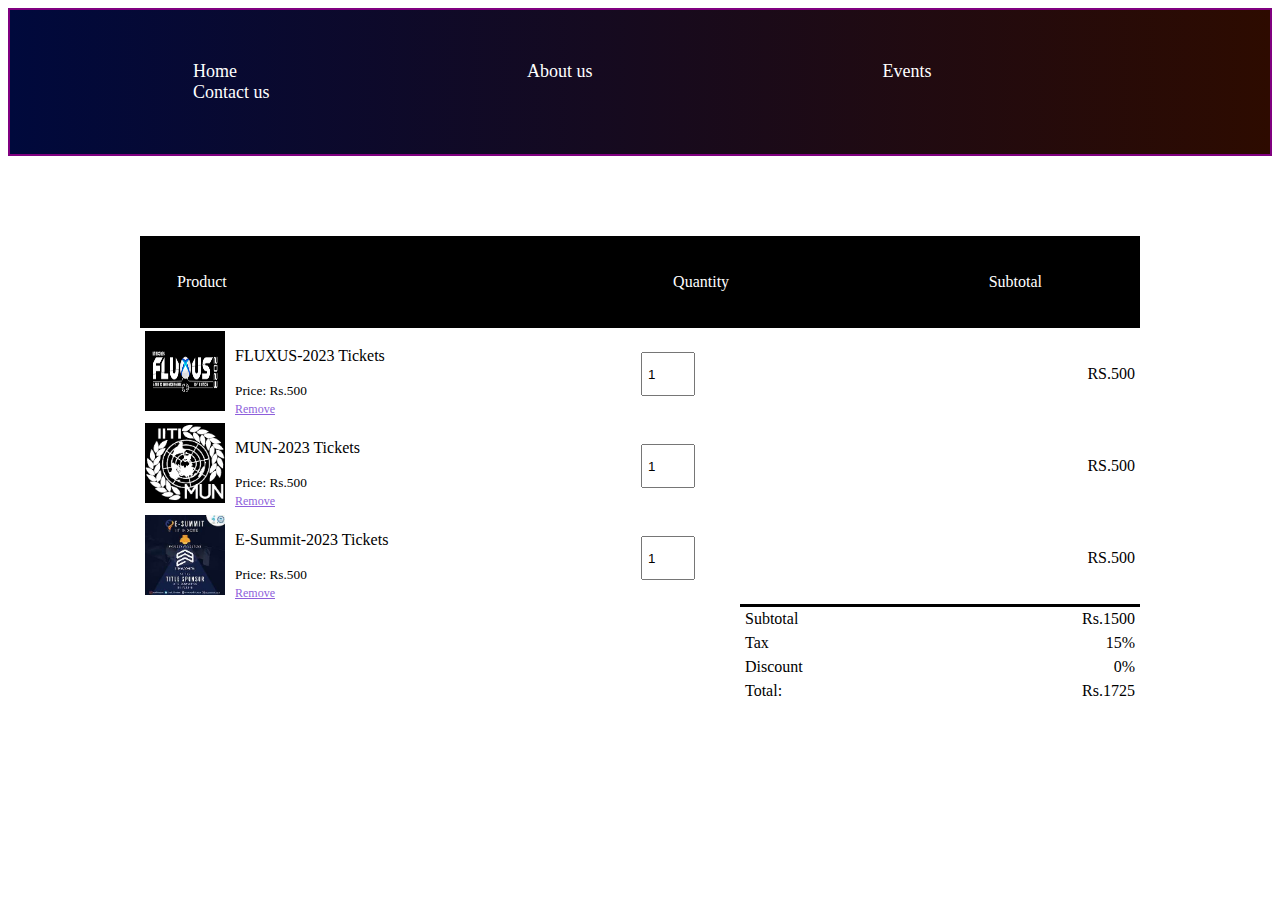
<file: cartpurchase page/cartorpurchasepage.html>
<!DOCTYPE html>
<html lang="en">

<head>
    <meta charset="UTF-8">
    <meta name="viewport" content="width=device-width, initial-scale=1.0">
    <title> cart/purchase page</title>
    <style>
        .cart-page {
            margin: 80px auto;
            width: 1000px;


        }

        table {
            width: 100%;
            border-collapse: collapse;

        }

        .cart-info {
            display: flex;
            flex-wrap: wrap;

        }

        th {
            text-align: left;
            padding: 37px;
            color: #fff;
            background: black;
            font-weight: normal;
            
        }

        td {
            padding: 3px 5px;


        }

        td input {
            width: 40px;
            height: 30px;
            padding: 5px;
        }

        td a {
            color: #8e5fdb;
            font-size: 12px;
        }

        td img {
            width: 80px;
            height: 80px;
            margin-right: 10px;

        }

        .total-price {
            display: flex;
            justify-content: flex-end;
        }

        .total-price table {
            border-top: 3px solid black;
            width: 100%;
            max-width: 400px;
        }

        td:last-child {
            text-align: right;

        }

        th:last-child {
            text-align: center;
        }

       
        

        .navbar {
            background: linear-gradient(to right,#00093c,#2d0b00);
            color: white;
            padding: 85%;
            margin: auto;
            padding: 35px 0px;
            display: flex;
            align-items: center;
            justify-content: space-between;
            border: 2px solid purple;
            
        }

        .navbar ul li {
            list-style: none;
            display: inline-block;
            margin: 0 143px;
            position: relative;
            font-size: 18px;
            cursor: pointer;
        }

        .navbar ul li a {
            text-decoration: none;
            color: white;
            text-transform: uppercase;
        }

        .navbar ul li::after {
            content: '';
            height: 3px;
            background: #232ba8;
            position: absolute;
            left: 0;
            bottom: -10px;
            animation-delay: 2s;
        }

        .navbar ul li:hover::after {
            width: 100%;
        }
       
    </style>

</head>

<body>
    <div class="navbar">
        <ul>
            <li>Home</li>
            <li>About us</li>
            <li>Events</li>
            <li>Contact us</li>
        </ul>
    </div>
    <div class="cart-page">
        <table>
            <tr>
                <th>
                    Product
                </th>
                <th>
                    Quantity
                </th>
                <th>
                    Subtotal
                </th>
            </tr>
            <tr>
                <td>
                    <div class="cart-info">
                        <img src="Fluxus.png" alt="">
                        <div>
                            <p>FLUXUS-2023 Tickets</p>
                            <small>Price: Rs.500</small>
                            <br>

                            <a href="">Remove</a>
                        </div>
                    </div>
                </td>
                <td>
                    <input type="number" value="1">
                </td>

                <td>
                    RS.500
                </td>
            </tr>
            <tr>
                <td>
                    <div class="cart-info">
                        <img src="mun.png" alt="">
                        <div>
                            <p>MUN-2023 Tickets</p>
                            <small>Price: Rs.500</small>
                            <br>

                            <a href="">Remove</a>
                        </div>
                    </div>
                </td>
                <td>
                    <input type="number" value="1">
                </td>

                <td>
                    RS.500
                </td>
            </tr>
            <tr>
                <td>
                    <div class="cart-info">
                        <img src="esummit.jpeg" alt="">
                        <div>
                            <p>E-Summit-2023 Tickets</p>
                            <small>Price: Rs.500</small>
                            <br>

                            <a href="#">Remove</a>
                        </div>
                    </div>
                </td>
                <td>
                    <input type="number" value="1">
                </td>

                <td>
                    RS.500
                </td>
            </tr>
        </table>
        <div class="total-price">
            <table>
                <tr>
                    <td>
                        Subtotal
                    </td>
                    <td>
                        Rs.1500
                    </td>
                </tr>
                <tr>
                    <td>
                        Tax
                    </td>
                    <td>
                        15%
                    </td>
                </tr>
                <tr>
                    <td>Discount</td>
                    <td>0%</td>
                </tr>
                <tr>
                    <td>
                        Total:
                    </td>
                    <td>
                        Rs.1725
                    </td>

                </tr>

            </table>
            
        </div>
        
        
    </div>
    
</body>

</html>
</file>
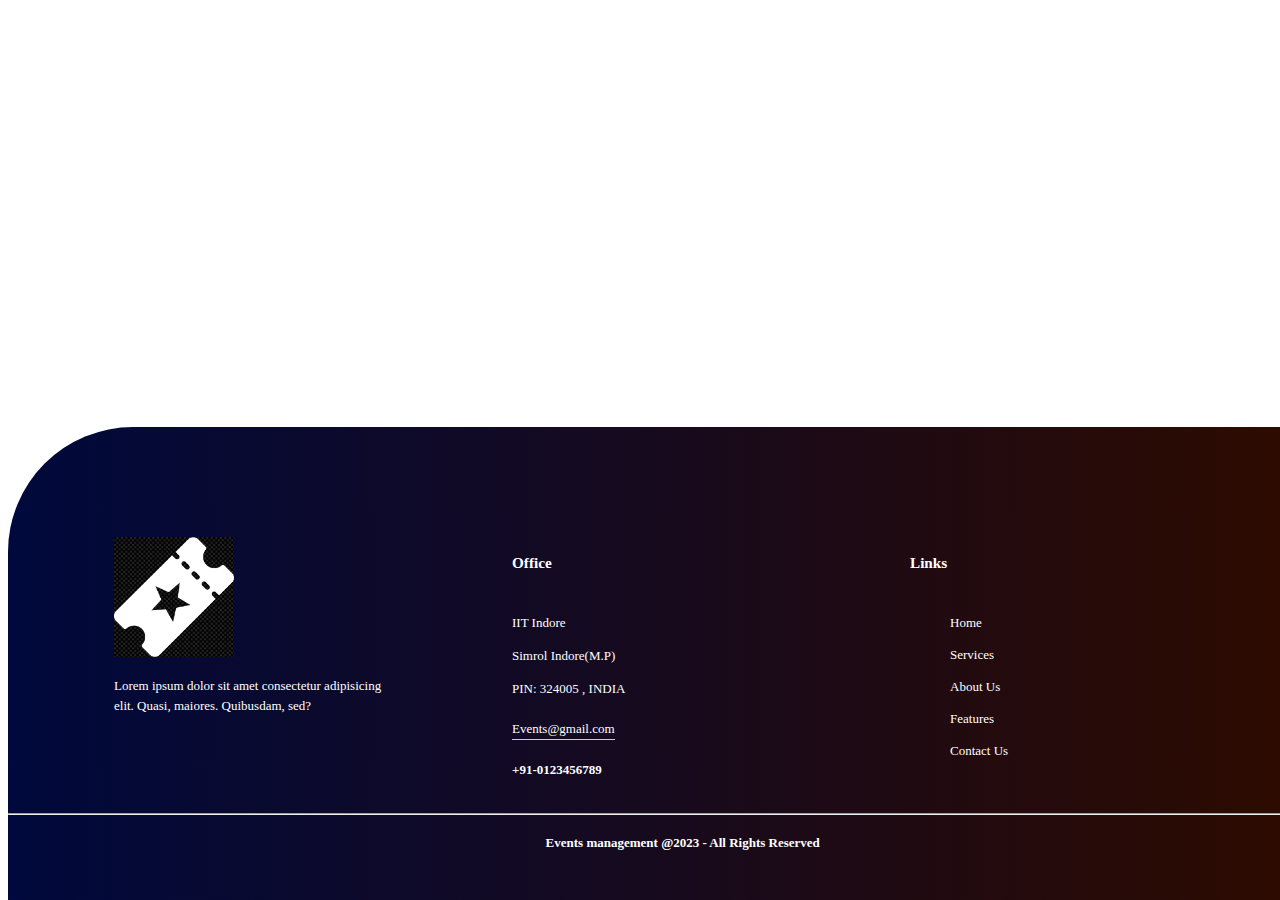
<file: footer/footer.html>
<!DOCTYPE html>
<html lang="en">

<head>
    <meta charset="UTF-8">
    <meta name="viewport" content="width=device-width, initial-scale=1.0">
    <title>Footer in all pages</title>
    <style>
        footer {
            width: 100%;
            position: absolute;
            bottom: 0;
            background: linear-gradient(to right, #00093c, #2d0b00);
            color: #fff;
            padding: 100px 0 30px;
            border-top-left-radius: 125px;
            font-size: 13px;
            line-height: 20px;
        }

        .footerlogo {
            width: 120px;
            filter: invert(100%);
        }

        .row {
            width: 85%;
            margin: auto;
            display: flex;
            flex-wrap: wrap;
            align-items: flex-start;
            justify-content: space-between;
        }

        .col {
            flex-basis: 25%;
            padding: 10px;

        }

        .logo {
            width: 80px;
            margin-bottom: 30px;
        }

        .col h3 {
            width: fit-content;
            margin-bottom: 40px;
            position: relative;

        }

        .email-id {
            width: fit-content;
            border-bottom: 1px solid #ccc;
            margin: 20px 0;

        }
        ul li{
            list-style: none;
            margin-bottom: 12px;
        }
        ul li a{
            text-decoration: none;
            color: #fff;

        }
        
        
        .tag{
            
            justify-content: center;
            padding: -6px;
            width: 100%;
          margin-left: 42%;
          


        }

    </style>
    
</head>

<body>
    <footer>
        <div class="row">
            <div class="col">
                <img src="foot.jpg" class="footerlogo">
                <p>Lorem ipsum dolor sit amet consectetur adipisicing elit. Quasi, maiores. Quibusdam, sed?</p>
            </div>
            <div class="col">
                <h3>
                    Office
                </h3>
                <p>IIT Indore</p>
                <p>Simrol Indore(M.P)</p>
                <p>PIN: 324005 , INDIA</p>
                <p class="email-id">Events@gmail.com</p>
                <h4>+91-0123456789</h4>
            </div>
            <div class="col">
                <h3>
                    Links
                </h3>
                <ul>
                    <li><a href="#">Home</a></li>
                    <li><a href="#">Services</a></li>
                    <li><a href="#">About Us</a></li>
                    <li><a href="#">Features</a></li>
                    <li><a href="#">Contact Us</a></li>
                </ul>
                
            </div>
            
        </div>
        <hr>
        <h4 class="tag">
            Events management @2023 - All Rights Reserved
        </h4>
        
        </div>
    </footer>
</body>

</html>
</file>
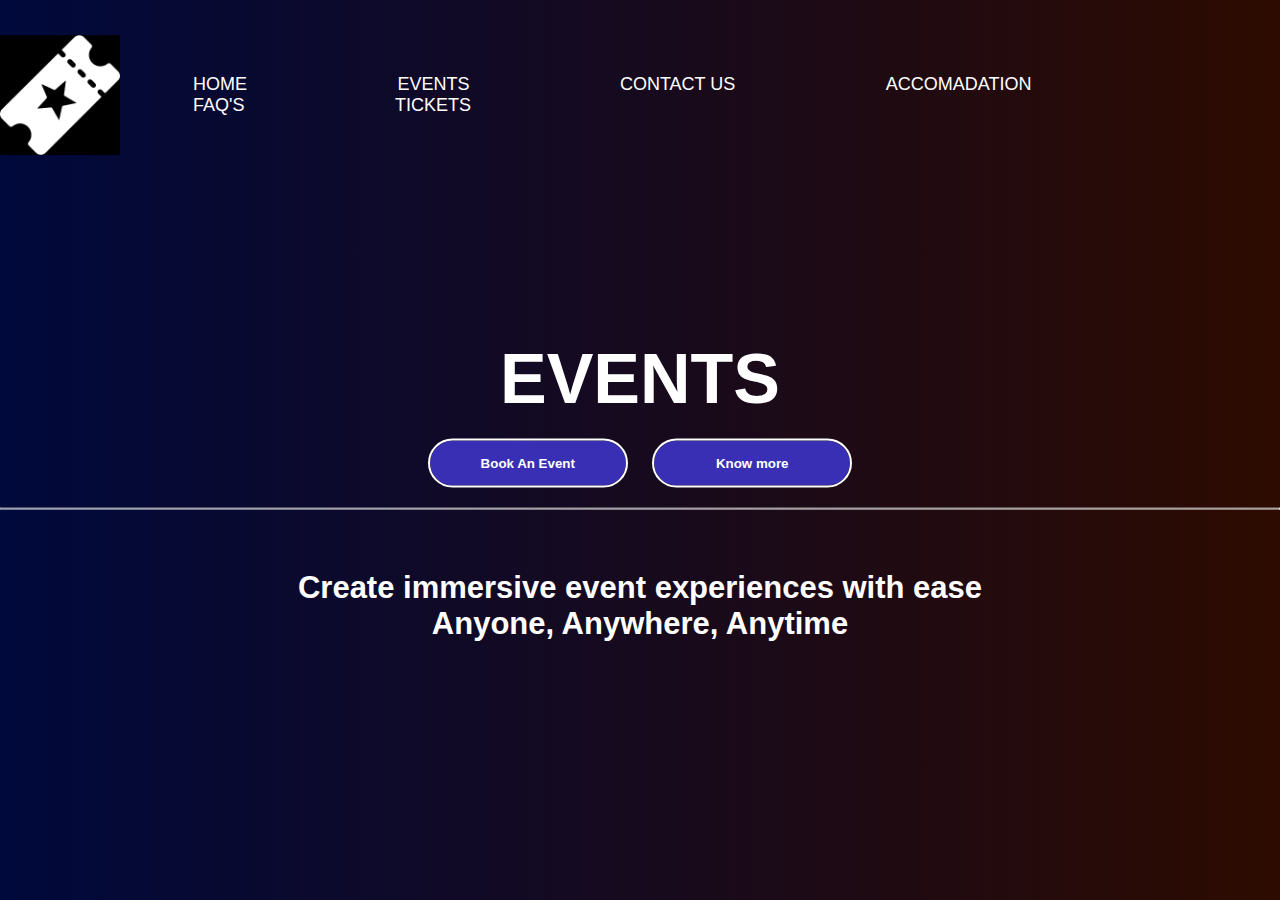
<file: Home page/IITIsoc.html>
<!DOCTYPE html>
<html lang="en">

<head>
  <meta charset="UTF-8">
  <meta http-equiv="X-UA-Compatible" content="IE=edge">
  <meta name="viewport" content="width=device-width, initial-scale=1.0">
  <title>Home page</title>
  <style media="screen">
    * {
      margin: 0;
      padding: 0;
      font-family: sans-serif;
    }

    .banner {
      width: 100%;
      height: 100vh;
      background: linear-gradient(to right,#00093c,#2d0b00);
      
      background-size: cover;
      background-position: center;
     
    }

    .logo {
      width: 65px;

    }

    .navbar {
      padding: 85%;
      margin: auto;
      padding: 35px 0px;
      display: flex;
      align-items: center;
      justify-content: space-between;
    }

    .logo {
      width: 120px;
      cursor: pointer;
      color: white;
      background-color: white;
      filter: invert(100%);
    }

    .navbar ul li {
      list-style: none;
      display: inline-block;
      margin: 0 73px;
      position: relative;
      font-size: 18px;
    }

    .navbar ul li a {
      text-decoration: none;
      color: white;
      text-transform: uppercase;
    }

    .navbar ul li::after {
      content: '';
      height: 3px;
      background: #232ba8;
      position: absolute;
      left: 0;
      bottom: -10px;
      animation-delay: 2s;
    }

    .navbar ul li:hover::after {
      width: 100%;
    }
    .content{
      width: 100%;
      color: white;
      position: absolute;
      top: 50%;
      transform: translateY(-50%);
      text-align: center;
    
    }
    .content h1{
      font-size: 70px;
      margin-top: 80px;
    

    }
    .content p{
      margin: 20px auto;
      font-weight: 100;
      line-height: 25px;

    }
    button{
      width: 200px;
      padding: 15px 0;
      text-align: center;
      margin: 20px 10px;
      border-radius: 25px;
      font-weight: bold;
      border: 2px solid ;
      background: transparent;
      color: #fff;
      cursor: pointer;
      position: relative;
      overflow:hidden;

    }
    span{
      background: #382fb5;
      height: 100%;
      width: 100%;
      border-radius: 25px;
      position: absolute;
      left: 0;
      bottom: 0;
      z-index: -1;
      



    }
    button:hover span{
      width: 100%;
      


    }
button:hover{
  border: none;

}
.corousal{
  width: 100px;
  position: relative;


}
.after{
  font-weight: bold;
  margin-top: 60px;
  font-size: 31px;

}
.after::after{
  font-size: 20px;
}
  </style>
</head>

<body>
  <div class="banner">
    <div class="navbar">
      <img src="WhatsApp_Image_2023-06-12_at_10.15.11-removebg-preview (1).png" class="logo">
      <ul>

        <li> <a href="#">Home</a></li>
        <li> <a href="#">Events</a></li>
        <li> <a href="#">Contact us</a></li>
        <li> <a href="#">Accomadation</a></li>
        <li> <a href="#">FAQ's</a></li>
        <li> <a href="#">Tickets</a></li>
        
      </ul>

    </div>
    <div class="content">
      <h1>
      EVENTS
      </h1>
      
      
      
      
      <div>
        <button type="button"><span></span>Book An Event</button>
        <button type="button"><span></span>Know more</button>
      </div>
      <hr>

      <h2 class="after">Create immersive event experiences with ease
        <br>
       <div class="any"> Anyone, Anywhere, Anytime</div>
      </h2>
      </div>
    </div>
  </div>
  
</body>

</html>
</file>
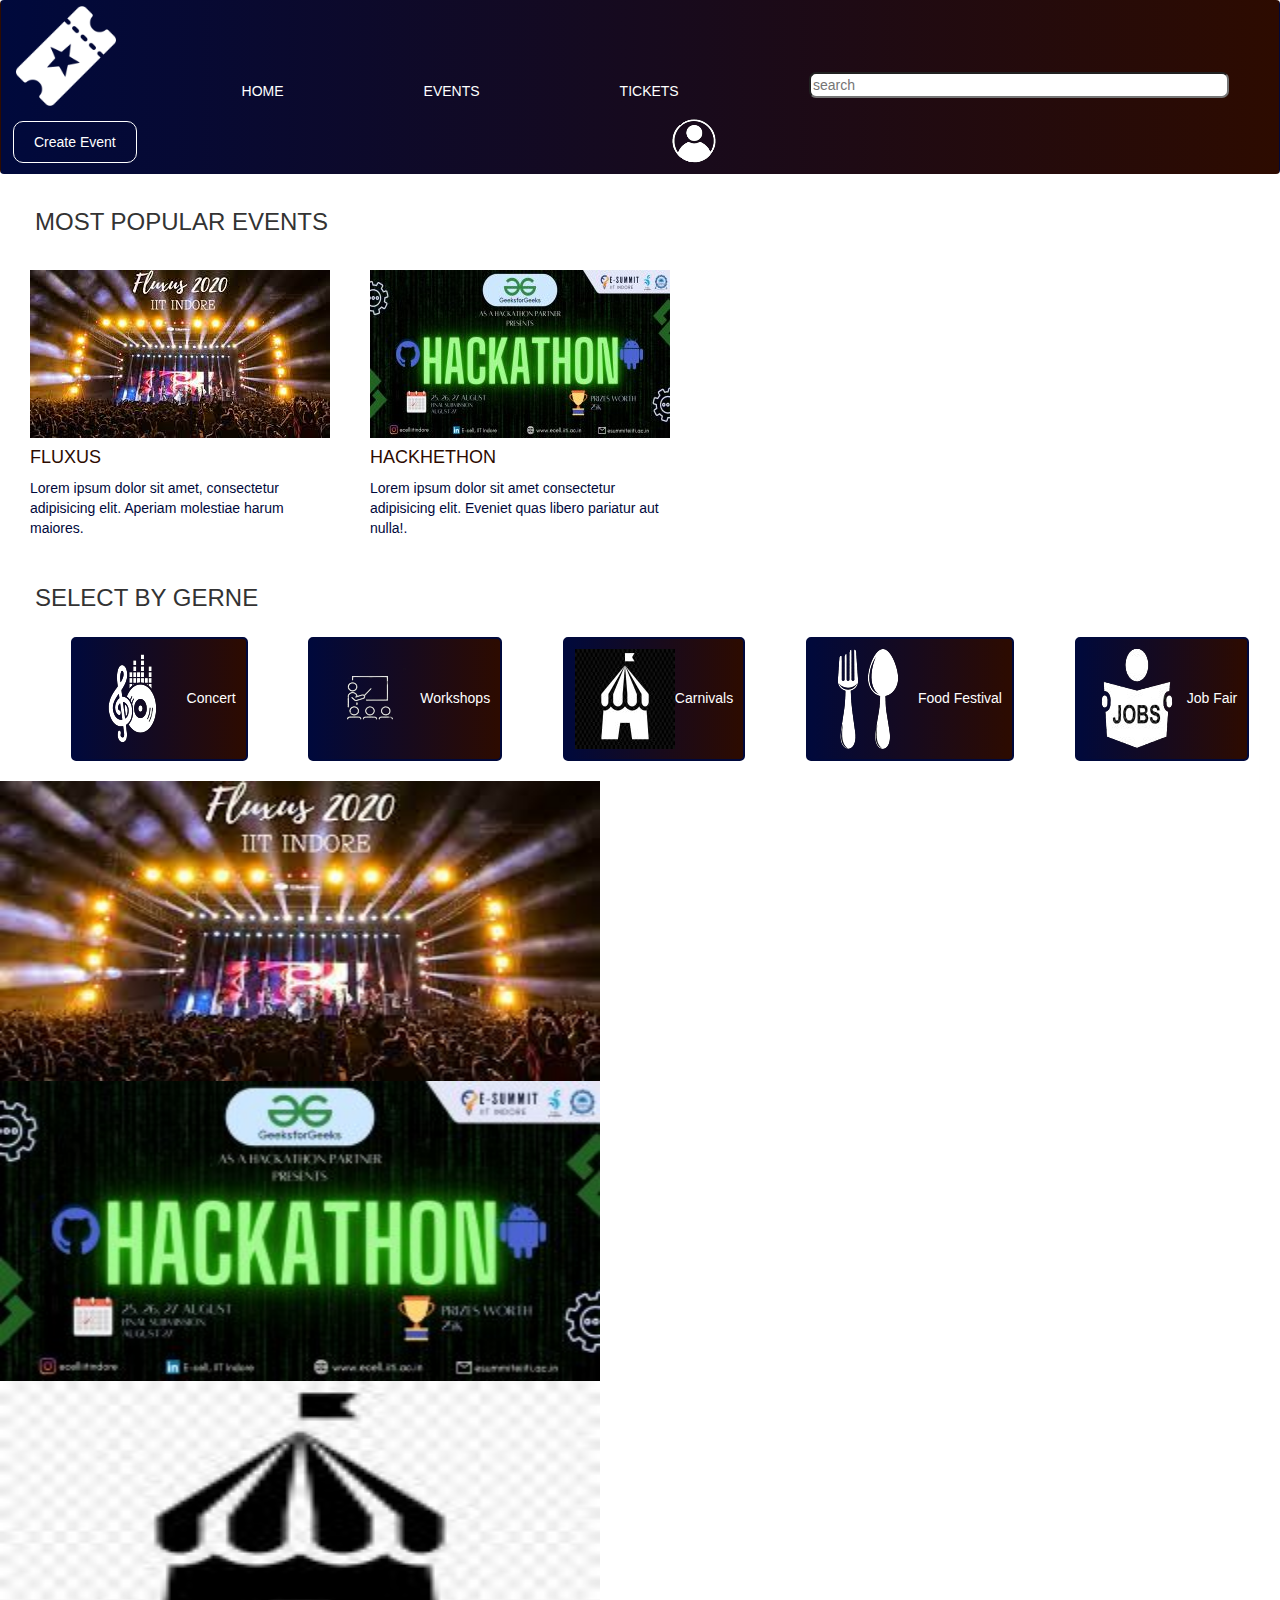
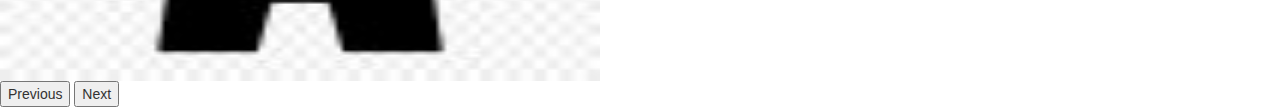
<file: main/mainevent.html>
<!DOCTYPE html>
<html lang="en">

<head>
    <meta charset="UTF-8">
    <meta name="viewport" content="width=device-width, initial-scale=1.0">
    <title>Event</title>
    <link rel="stylesheet" href="mainevent.css">
    <link rel="stylesheet" href="https://maxcdn.bootstrapcdn.com/bootstrap/3.4.1/css/bootstrap.min.css">
    <link href="https://cdn.jsdelivr.net/npm/bootstrap@5.2.3/dist/css/bootstrap.min.css" rel="stylesheet" integrity="sha384-rbsA2VBKQhggwzxH7pPCaAqO46MgnOM80zW1RWuH61DGLwZJEdK2Kadq2F9CUG65" crossorigin="anonymous">
    <script src="https://cdn.jsdelivr.net/npm/bootstrap@5.2.3/dist/js/bootstrap.bundle.min.js" integrity="sha384-kenU1KFdBIe4zVF0s0G1M5b4hcpxyD9F7jL+jjXkk+Q2h455rYXK/7HAuoJl+0I4" crossorigin="anonymous"></script>
</head>

<body>
<div class="navbar">
        <div id="eventlogo"><img src="eventlogo.png"></div>
        <ul class="navbarul">
            <li class="navbarli"><a href="#">HOME</a></li>
            <li class="navbarli"><a href="#">EVENTS</a></li>
            <li class="navbarli"><a href="#">TICKETS</a></li>
        </ul>
        <div class="navbarsearch">
            <input type="text" placeholder="search">
        </div>
        <div class="navbarbutton">
            <button id="navbarbutton1">
                <p>Create Event</p>
            </button>
        </div>
        <div class="profilelogo">
            <a href="#"><img src="profilelogos.png"></a>
        </div>
</div>

<div class="maincontainer">
    <h3>MOST POPULAR EVENTS</h3>
        <div class="mostpopularevents">
            <div id="eventcontainer-1" class="eventcontainer" >
            <a href="#">
            <img src="fluxus.jpeg">
            <h4>FLUXUS</h4>
            <p>Lorem ipsum dolor sit amet, consectetur adipisicing elit. Aperiam molestiae harum maiores.</p>
            </a></div>

            <div id="eventcontainer-2" class="eventcontainer">
            <a href="#">
            <img src="hackhethon.jpeg">
            <h4>HACKHETHON</h4>
            <p>Lorem ipsum dolor sit amet consectetur adipisicing elit. Eveniet quas libero pariatur aut nulla!.</p>
            </a></div>
        </div>

        <div class="selectgerne">
            <h3>SELECT BY GERNE</h3>
            <ul class="gerne">
                <li id="gerne-1"><a href="#"><img src="concert.png"> Concert</a></li>
                <li id="gerne-2"><a href="#"><img src="workshop.png">Workshops</a></li>
                <li id="gerne-3"><a href="#"><img src="carnival1.jpg">Carnivals</a></li>
                <li id="gerne-4"><a href="#"><img src="food fest.png">Food Festival</a></li>
                <li id="gerne-5"><a href="#"><img src="job fair.png">Job Fair</a></li>   
            </ul>
        </div>

        <div class="courselcontainer"> 
            <div id="myCarousel" class="carousel slide" data-ride="carousel">
              <ol class="carousel-indicators">
                <li data-target="#myCarousel" data-slide-to="0" class="active"></li>
                <li data-target="#myCarousel" data-slide-to="1"></li>
                <li data-target="#myCarousel" data-slide-to="2"></li>
              </ol>
              <div id="carouselExampleControls" class="carousel slide" data-bs-ride="carousel">
                <div class="carousel-inner">
                  <div class="carousel-item active">
                    <img src="fluxus.jpeg" class="d-block w-100" alt="..."style="width:600px; height:300px;">
                  </div>
                  <div class="carousel-item">
                    <img src="hackhethon.jpeg" class="d-block w-100" alt="..."style="width:600px; height:300px;">
                  </div>
                  <div class="carousel-item">
                    <img src="carnival1.jpg" class="d-block w-100" alt="..."style="width:600px; height:300px;">
                  </div>
                </div>
                <button class="carousel-control-prev" type="button" data-bs-target="#carouselExampleControls" data-bs-slide="prev">
                  <span class="carousel-control-prev-icon" aria-hidden="true"></span>
                  <span class="visually-hidden">Previous</span>
                </button>
                <button class="carousel-control-next" type="button" data-bs-target="#carouselExampleControls" data-bs-slide="next">
                  <span class="carousel-control-next-icon" aria-hidden="true"></span>
                  <span class="visually-hidden">Next</span>
                </button>
              </div>
          </div>

        
</div>

    

    

</body>

</html>
</file>
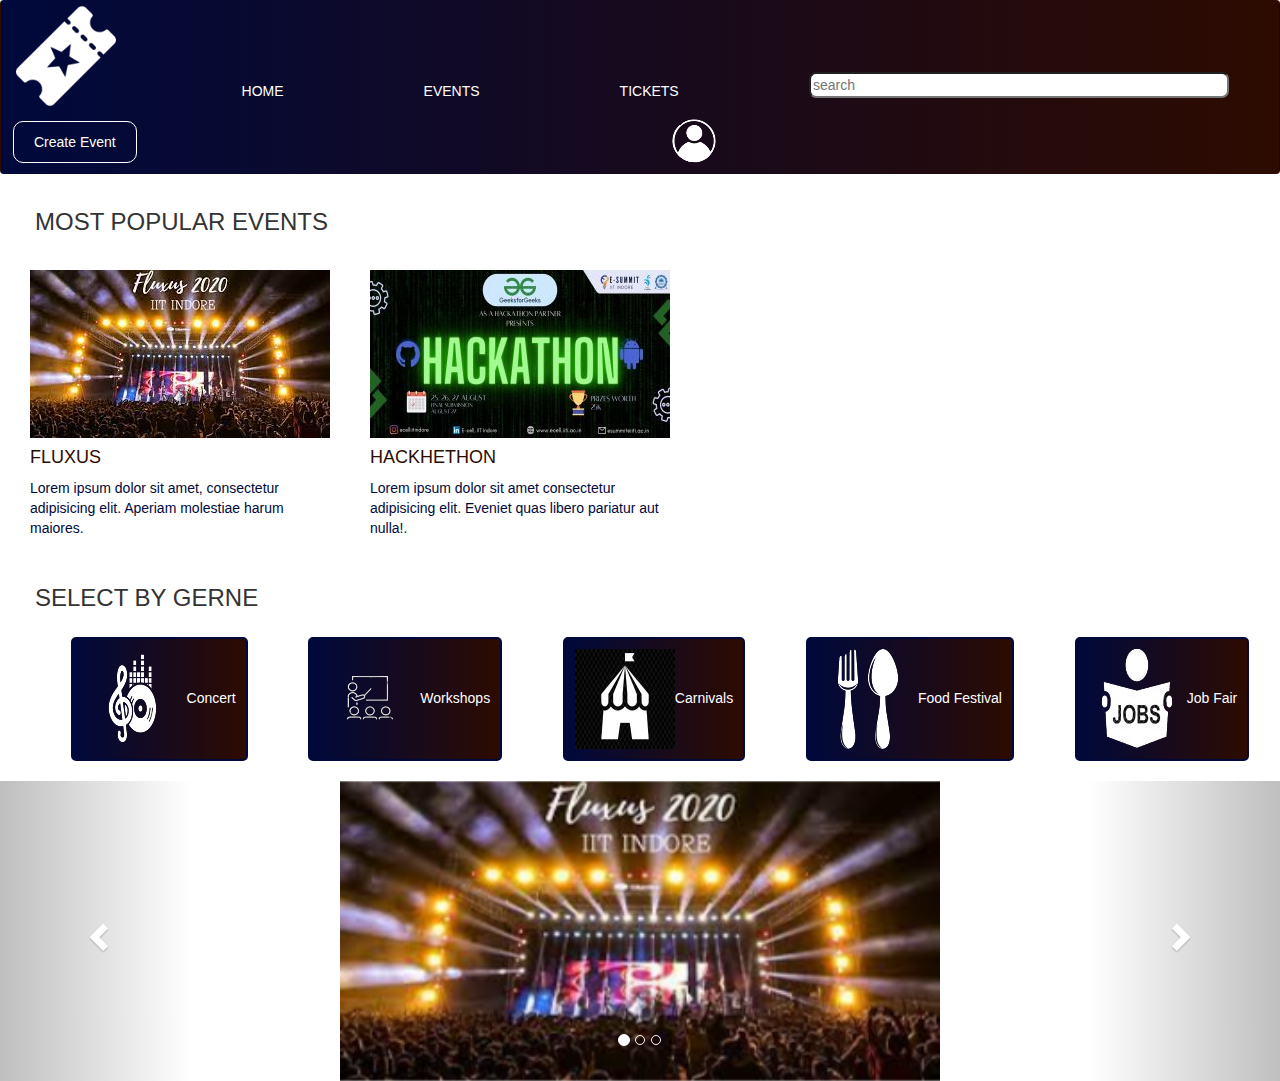
<file: mainevent/mainevent.html>
<!DOCTYPE html>
<html lang="en">

<head>
    <meta charset="UTF-8">
    <meta name="viewport" content="width=device-width, initial-scale=1.0">
    <title>Event</title>
    <link rel="stylesheet" href="mainevent.css">
    <link rel="stylesheet" href="https://maxcdn.bootstrapcdn.com/bootstrap/3.4.1/css/bootstrap.min.css">
  <script src="https://ajax.googleapis.com/ajax/libs/jquery/3.6.4/jquery.min.js"></script>
  <script src="https://maxcdn.bootstrapcdn.com/bootstrap/3.4.1/js/bootstrap.min.js"></script>
</head>

<body>
<div class="navbar">
        <div id="eventlogo"><img src="eventlogo.png"></div>
        <ul class="navbarul">
            <li class="navbarli"><a href="#">HOME</a></li>
            <li class="navbarli"><a href="#">EVENTS</a></li>
            <li class="navbarli"><a href="#">TICKETS</a></li>
        </ul>
        <div class="navbarsearch">
            <input type="text" placeholder="search">
        </div>
        <div class="navbarbutton">
            <button id="navbarbutton1">
                <p>Create Event</p>
            </button>
        </div>
        <div class="profilelogo">
            <a href="#"><img src="profilelogos.png"></a>
        </div>
</div>

<div class="maincontainer">
    <h3>MOST POPULAR EVENTS</h3>
        <div class="mostpopularevents">
            <div id="eventcontainer-1" class="eventcontainer" >
            <a href="#">
            <img src="fluxus.jpeg">
            <h4>FLUXUS</h4>
            <p>Lorem ipsum dolor sit amet, consectetur adipisicing elit. Aperiam molestiae harum maiores.</p>
            </a></div>

            <div id="eventcontainer-2" class="eventcontainer">
            <a href="#">
            <img src="hackhethon.jpeg">
            <h4>HACKHETHON</h4>
            <p>Lorem ipsum dolor sit amet consectetur adipisicing elit. Eveniet quas libero pariatur aut nulla!.</p>
            </a></div>
        </div>

        <div class="selectgerne">
            <h3>SELECT BY GERNE</h3>
            <ul class="gerne">
                <li id="gerne-1"><a href="#"><img src="concert.png"> Concert</a></li>
                <li id="gerne-2"><a href="#"><img src="workshop.png">Workshops</a></li>
                <li id="gerne-3"><a href="#"><img src="carnival1.jpg">Carnivals</a></li>
                <li id="gerne-4"><a href="#"><img src="food fest.png">Food Festival</a></li>
                <li id="gerne-5"><a href="#"><img src="job fair.png">Job Fair</a></li>   
            </ul>
        </div>

        <div class="courselcontainer"> 
            <div id="myCarousel" class="carousel slide" data-ride="carousel">
              <ol class="carousel-indicators">
                <li data-target="#myCarousel" data-slide-to="0" class="active"></li>
                <li data-target="#myCarousel" data-slide-to="1"></li>
                <li data-target="#myCarousel" data-slide-to="2"></li>
              </ol>
              <div class="carousel-inner" style="display: flex; justify-content: center;">
                <div class="item active">
                  <img src="fluxus.jpeg" alt="Los Angeles" style="width:600px; height: 300px;">
                </div>
          
                <div class="item">
                  <img src="hackhethon.jpeg" alt="Chicago" style="width:600px; height: 300px;">
                </div>
              
                <div class="item">
                  <img src="carnival1.jpg" alt="New york" style="width:600px; height: 300px;">
                </div>
              </div>
          
              <a class="left carousel-control" href="#myCarousel" data-slide="prev">
                <span class="glyphicon glyphicon-chevron-left"></span>
                <span class="sr-only">Previous</span>
              </a>
              <a class="right carousel-control" href="#myCarousel" data-slide="next">
                <span class="glyphicon glyphicon-chevron-right"></span>
                <span class="sr-only">Next</span>
              </a>
            </div>
          </div>

        
</div>

    

    

</body>

</html>
</file>
<file: main/mainevent.css>
*
{
    font-family: 'Franklin Gothic Medium', 'Arial Narrow', Arial, sans-serif;
}
.navbar
{
    display: flex;
    flex-wrap: wrap;
    background: linear-gradient(to right,#00093c,#2d0b00);
    justify-content: space-between;
    align-items: center;
    
}
#eventlogo
{
    display: flex;
    width: 100px;
    height: 100px;
    filter: invert(100%);
    margin: 5px;
    padding: 0px;

}

.navbarul
{

    display: flex;
    flex-wrap: wrap;
    justify-content: center;
    align-self: flex-end;
}
.navbarli
{
   display: flex;
   justify-content: center;
   align-items: center;
   padding: 0px 70px;
   align-self: flex-end;


}
.navbarli a
{
    text-decoration: none;
    color: white;
    align-self: flex-end;
}

.navbarsearch
{
    align-self: flex-end;
    margin: 13px 50px;
    border-radius:10 px;
    display: flex;
    flex-wrap: wrap;
}
.navbarsearch input
{
    width: 30em;
    border-radius: 7px;

}

.navbarbutton
{
    display: flex;
    flex-wrap: wrap-reverse;
    margin: 5px;
    align-self: flex-end;
}
#navbarbutton1
{
    align-self: center;
    margin: 5px 7px;
    padding: 0px 10px;
    border:1px solid white;
    background: none;
    color: white;
    border-radius: 10px;

}

#navbarbutton1:hover
{
    background: white;
    color: black;
    cursor: pointer;

}
.navbarbutton p
{
    margin: 5px;
    padding: 5px;
}
.profilelogo
{
    filter: invert(100%);
    display: block;
    align-self: flex-end;
    margin-right: 40px;
    margin-bottom: 7px;
    
}


.maincontainer
{
    display: flex;
    flex-direction: column;
    flex-wrap: wrap;
}
.maincontainer h3
{
    margin: 10px 20px;
    padding: 5px 15px;

}
.mostpopularevents
{
    display: flex;
    flex-wrap: wrap;
    text-decoration: none;
    overflow-wrap: break-word;
}
.eventcontainer
{
    margin: 10px 20px;
    padding: 10px;
    display: flex;
    width: 300px;
    height: 300px;
}
.eventcontainer a
{
    text-decoration: none;
}
.eventcontainer h4
{
    color: #2d0b00;
}
.eventcontainer p
{
    color: #00093c;
}

.selectgerne
{
    
    display: flex;
    justify-content: center;
    flex-direction: column;

}
.gerne
{
    
    display: flex;
    flex-wrap: wrap;
    justify-content: space-evenly;
}
.gerne li
{
    border: 2px solid #00093c;
    background: linear-gradient(to right,#00093c,#2d0b00);
    display: flex;
    flex-direction: column;
    flex-wrap: wrap;
    margin: 10px 30px;
    padding: 10px;
    border-radius: 5px;
}
.gerne img
{
    filter: invert(100%);
}
.gerne a
{
    text-decoration: none;
    color: white
}
.gerne li:hover
{
    opacity: 0.5;
    background-color: grey;
}
</file>
<file: mainevent/mainevent.css>
*
{
    font-family: 'Franklin Gothic Medium', 'Arial Narrow', Arial, sans-serif;
}
.navbar
{
    display: flex;
    flex-wrap: wrap;
    background: linear-gradient(to right,#00093c,#2d0b00);
    justify-content: space-between;
    align-items: center;
    
}
#eventlogo
{
    display: flex;
    width: 100px;
    height: 100px;
    filter: invert(100%);
    margin: 5px;
    padding: 0px;

}

.navbarul
{

    display: flex;
    flex-wrap: wrap;
    justify-content: center;
    align-self: flex-end;
}
.navbarli
{
   display: flex;
   justify-content: center;
   align-items: center;
   padding: 0px 70px;
   align-self: flex-end;


}
.navbarli a
{
    text-decoration: none;
    color: white;
    align-self: flex-end;
}

.navbarsearch
{
    align-self: flex-end;
    margin: 13px 50px;
    border-radius:10 px;
    display: flex;
    flex-wrap: wrap;
}
.navbarsearch input
{
    width: 30em;
    border-radius: 7px;

}

.navbarbutton
{
    display: flex;
    flex-wrap: wrap-reverse;
    margin: 5px;
    align-self: flex-end;
}
#navbarbutton1
{
    align-self: center;
    margin: 5px 7px;
    padding: 0px 10px;
    border:1px solid white;
    background: none;
    color: white;
    border-radius: 10px;

}

#navbarbutton1:hover
{
    background: white;
    color: black;
    cursor: pointer;

}
.navbarbutton p
{
    margin: 5px;
    padding: 5px;
}
.profilelogo
{
    filter: invert(100%);
    display: block;
    align-self: flex-end;
    margin-right: 40px;
    margin-bottom: 7px;
    
}


.maincontainer
{
    display: flex;
    flex-direction: column;
    flex-wrap: wrap;
}
.maincontainer h3
{
    margin: 10px 20px;
    padding: 5px 15px;

}
.mostpopularevents
{
    display: flex;
    flex-wrap: wrap;
    text-decoration: none;
    overflow-wrap: break-word;
}
.eventcontainer
{
    margin: 10px 20px;
    padding: 10px;
    display: flex;
    width: 300px;
    height: 300px;
}
.eventcontainer a
{
    text-decoration: none;
}
.eventcontainer h4
{
    color: #2d0b00;
}
.eventcontainer p
{
    color: #00093c;
}

.selectgerne
{
    
    display: flex;
    justify-content: center;
    flex-direction: column;

}
.gerne
{
    
    display: flex;
    flex-wrap: wrap;
    justify-content: space-evenly;
}
.gerne li
{
    border: 2px solid #00093c;
    background: linear-gradient(to right,#00093c,#2d0b00);
    display: flex;
    flex-direction: column;
    flex-wrap: wrap;
    margin: 10px 30px;
    padding: 10px;
    border-radius: 5px;
}
.gerne img
{
    filter: invert(100%);
}
.gerne a
{
    text-decoration: none;
    color: white
}
.gerne li:hover
{
    opacity: 0.5;
    background-color: grey;
}
</file>
